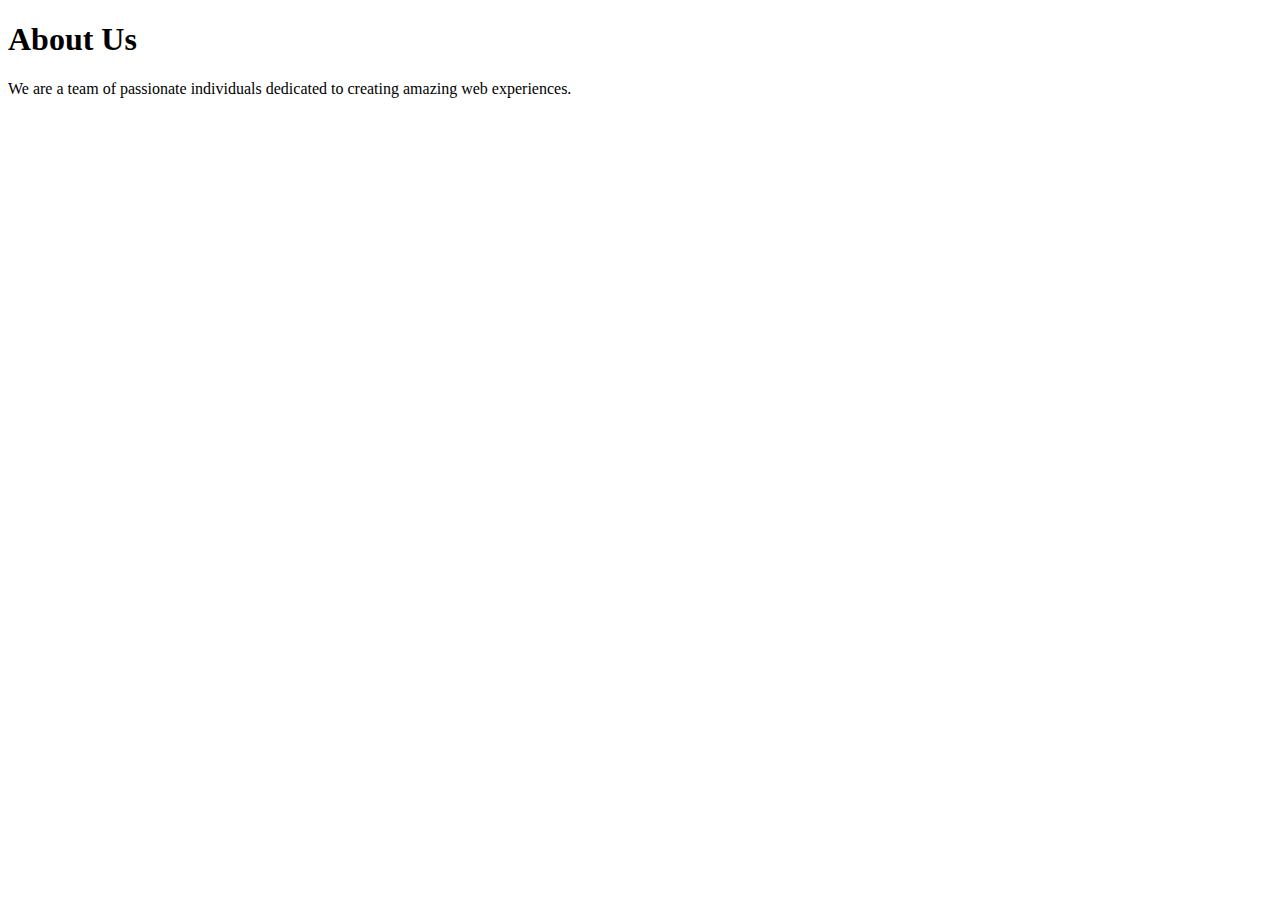
<file: index.html>
<!DOCTYPE html>
<html lang="en">

<head>
    <meta charset="UTF-8">
    <meta name="viewport" content="width=device-width, initial-scale=1.0">
    <title>CQDE</title>
    <link href="https://cdn.jsdelivr.net/npm/bootstrap@5.3.1/dist/css/bootstrap.min.css" rel="stylesheet" integrity="sha384-4bw+/aepP/YC94hEpVNVgiZdgIC5+VKNBQNGCHeKRQN+PtmoHDEXuppvnDJzQIu9" crossorigin="anonymous">
</head>

<body>

    <?php include './includes/header.php' ?>

    <main>
        <h1>About Us</h1>
        <p>We are a team of passionate individuals dedicated to creating amazing web experiences.</p>
    </main>

    <script src="https://cdn.jsdelivr.net/npm/bootstrap@5.3.1/dist/js/bootstrap.bundle.min.js" integrity="sha384-HwwvtgBNo3bZJJLYd8oVXjrBZt8cqVSpeBNS5n7C8IVInixGAoxmnlMuBnhbgrkm" crossorigin="anonymous"></script>
    <script src="https://cdnjs.cloudflare.com/ajax/libs/jquery/3.7.0/jquery.min.js" integrity="sha512-3gJwYpMe3QewGELv8k/BX9vcqhryRdzRMxVfq6ngyWXwo03GFEzjsUm8Q7RZcHPHksttq7/GFoxjCVUjkjvPdw==" crossorigin="anonymous" referrerpolicy="no-referrer"></script>
    <script src="./js/script.js"></script>

</body>

</html>
</file>
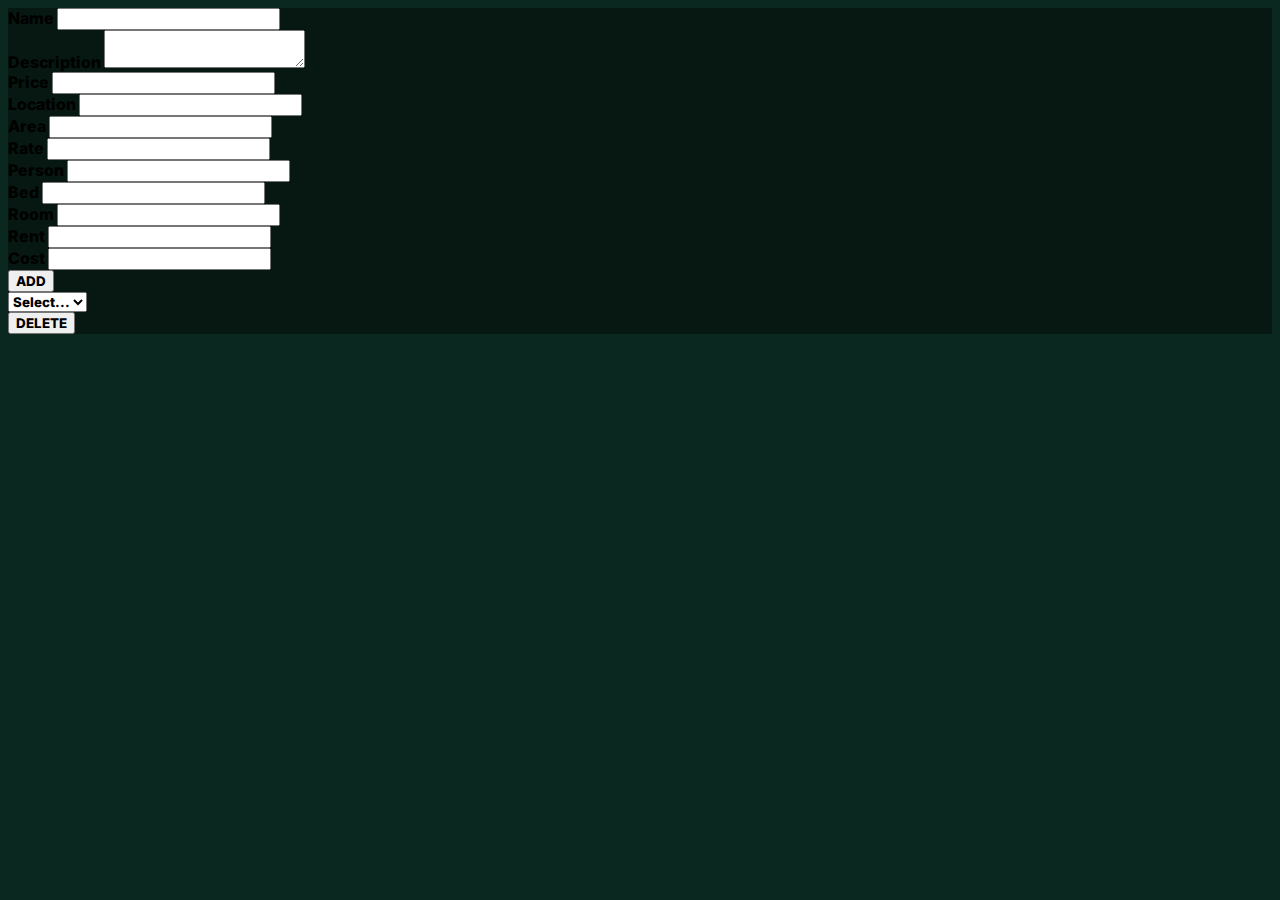
<file: admin.html>
<head>
    <meta charset="utf-8">
    <meta name="viewport" content="width=device-width, initial-scale=1.0">
    <title>ADMIN</title>
    <script src="https://cdnjs.cloudflare.com/ajax/libs/jquery/3.7.0/jquery.min.js"
        integrity="sha512-3gJwYpMe3QewGELv8k/BX9vcqhryRdzRMxVfq6ngyWXwo03GFEzjsUm8Q7RZcHPHksttq7/GFoxjCVUjkjvPdw=="
        crossorigin="anonymous" referrerpolicy="no-referrer"></script>
    <link href="https://cdn.jsdelivr.net/npm/bootstrap@5.3.1/dist/css/bootstrap.min.css" rel="stylesheet"
        integrity="sha384-4bw+/aepP/YC94hEpVNVgiZdgIC5+VKNBQNGCHeKRQN+PtmoHDEXuppvnDJzQIu9" crossorigin="anonymous">
    <script src="https://cdn.jsdelivr.net/npm/bootstrap@5.3.1/dist/js/bootstrap.bundle.min.js"
        integrity="sha384-HwwvtgBNo3bZJJLYd8oVXjrBZt8cqVSpeBNS5n7C8IVInixGAoxmnlMuBnhbgrkm"
        crossorigin="anonymous"></script>
    <link rel="stylesheet" href="/style/font.css">
    <link rel="stylesheet" href="/style/style.css">
    <script src="main.js"></script>
</head>

<body class="p-4 m-0">

    <div aria-live="polite" aria-atomic="true" class="bg-body-secondary position-relative bd-example-toasts rounded-3">
        <div class="toast-container top-0 end-0" id="toastPlacement">

        </div>
    </div>

    <section class="container">
        <div class="row">
            <div class="col p-0 m-0">
                <div class="card rounded-4 border-0">
                    <div class="card-body">
                        <div class="container">
                            <div class="row row-cols-1 gap-3">
                                <div class="col p-0 m-0">
                                    <label for="" class="p-0 m-0 text-light">Name</label>
                                    <input type="text" class="form-control fw-bold border-0 rounded-3 mt-2"
                                        id="name_input">
                                </div>
                                <div class="col p-0 m-0">
                                    <label for="" class="p-0 m-0 text-light">Description</label>
                                    <textarea name="" class="form-control fw-bold border-0 rounded-3 mt-2"
                                        id="description_input"></textarea>
                                </div>
                                <div class="col p-0 m-0">
                                    <label for="" class="p-0 m-0 text-light">Price</label>
                                    <input type="text" class="form-control fw-bold border-0 rounded-3 mt-2"
                                        id="price_input">
                                </div>
                                <div class="col p-0 m-0">
                                    <label for="" class="p-0 m-0 text-light">Location</label>
                                    <input type="text" class="form-control fw-bold border-0 rounded-3 mt-2"
                                        id="location_input">
                                </div>
                                <div class="col p-0 m-0">
                                    <label for="" class="p-0 m-0 text-light">Area</label>
                                    <input type="text" class="form-control fw-bold border-0 rounded-3 mt-2"
                                        id="area_input">
                                </div>
                                <div class="col p-0 m-0">
                                    <label for="" class="p-0 m-0 text-light">Rate</label>
                                    <input type="text" class="form-control fw-bold border-0 rounded-3 mt-2"
                                        id="rate_input">
                                </div>
                                <div class="col p-0 m-0">
                                    <label for="" class="p-0 m-0 text-light">Person</label>
                                    <input type="text" class="form-control fw-bold border-0 rounded-3 mt-2"
                                        id="person_input">
                                </div>
                                <div class="col p-0 m-0">
                                    <label for="" class="p-0 m-0 text-light">Bed</label>
                                    <input type="text" class="form-control fw-bold border-0 rounded-3 mt-2"
                                        id="bed_input">
                                </div>
                                <div class="col p-0 m-0">
                                    <label for="" class="p-0 m-0 text-light">Room</label>
                                    <input type="text" class="form-control fw-bold border-0 rounded-3 mt-2"
                                        id="room_input">
                                </div>
                                <div class="col p-0 m-0">
                                    <label for="" class="p-0 m-0 text-light">Rent</label>
                                    <input type="text" class="form-control fw-bold border-0 rounded-3 mt-2"
                                        id="rent_input">
                                </div>
                                <div class="col p-0 m-0">
                                    <label for="" class="p-0 m-0 text-light">Cost</label>
                                    <input type="text" class="form-control fw-bold border-0 rounded-3 mt-2"
                                        id="cost_input">
                                </div>
                            </div>
                            <div class="row pt-3">
                                <div class="col p-0 m-0 d-grid">
                                    <button class="btn btn-success fw-bold rounded-3" id="add_button">
                                        ADD
                                    </button>
                                </div>
                            </div>
                        </div>
                    </div>
                </div>
            </div>
        </div>
    </section>
    
    <section class="container mt-4">
        <div class="row">
            <div class="col p-0 m-0">
                <div class="card rounded-4 border-0">
                    <div class="card-body">
                        <div class="container">
                            <div class="row">
                                <div class="col p-0 m-0">
                                    <select class="form-select" id="list">
                                        <option selected="">Select...</option>
    
                                        <option value="64e29c78b211f">123</option>
                                    </select>
                                </div>
                            </div>
                            <div class="row mt-3">
                                <div class="col p-0 m-0">
                                    <button class="btn btn-danger" id="delete_offer_btn">
                                        DELETE
                                    </button>
                                </div>
                            </div>
                        </div>
                    </div>
                </div>
            </div>
        </div>
    </section>

    <!---->
    <main class="container mt-4">
        <div class="row gap-4 text-light" id="fseq">

        </div>
    </main>
    <!---->
</body>
</file>
<file: style/font.css>
@import url("https://fonts.googleapis.com/css2?family=Inter:wght@100;200;300;400;500;600;700;800;900&family=Urbanist:ital,wght@0,100;0,200;0,300;0,400;0,500;0,600;0,700;0,800;0,900;1,100;1,200;1,300;1,400;1,500;1,600;1,700;1,800;1,900&display=swap");

* {
  font-family: "Inter", sans-serif;
  font-weight: 800;
}

button, input {
  font-family: "Inter", sans-serif;
  font-weight: 800;
}
</file>
<file: style/style.css>
body {
    background: #0B2820;
}

.full-width-header img {
    width: 100%;
    height: auto; /* Maintain aspect ratio */
    display: block; /* Remove extra spacing below image */
}



::-webkit-scrollbar {
    display: none;
}

.card, .toast-header {
    background: #071813;
}

.name {
    color: #34B894;
}

.price {
    color: #FBFEFD;
}

.location {
    color: #9CE3D0;
}

.area {
    color: #34B894;
}

.rate-bg {
    background: #071813;
}

.rate {
    color: #34B894;
}

.btn-outline-light:hover {
    background:#071813
}
</file>
